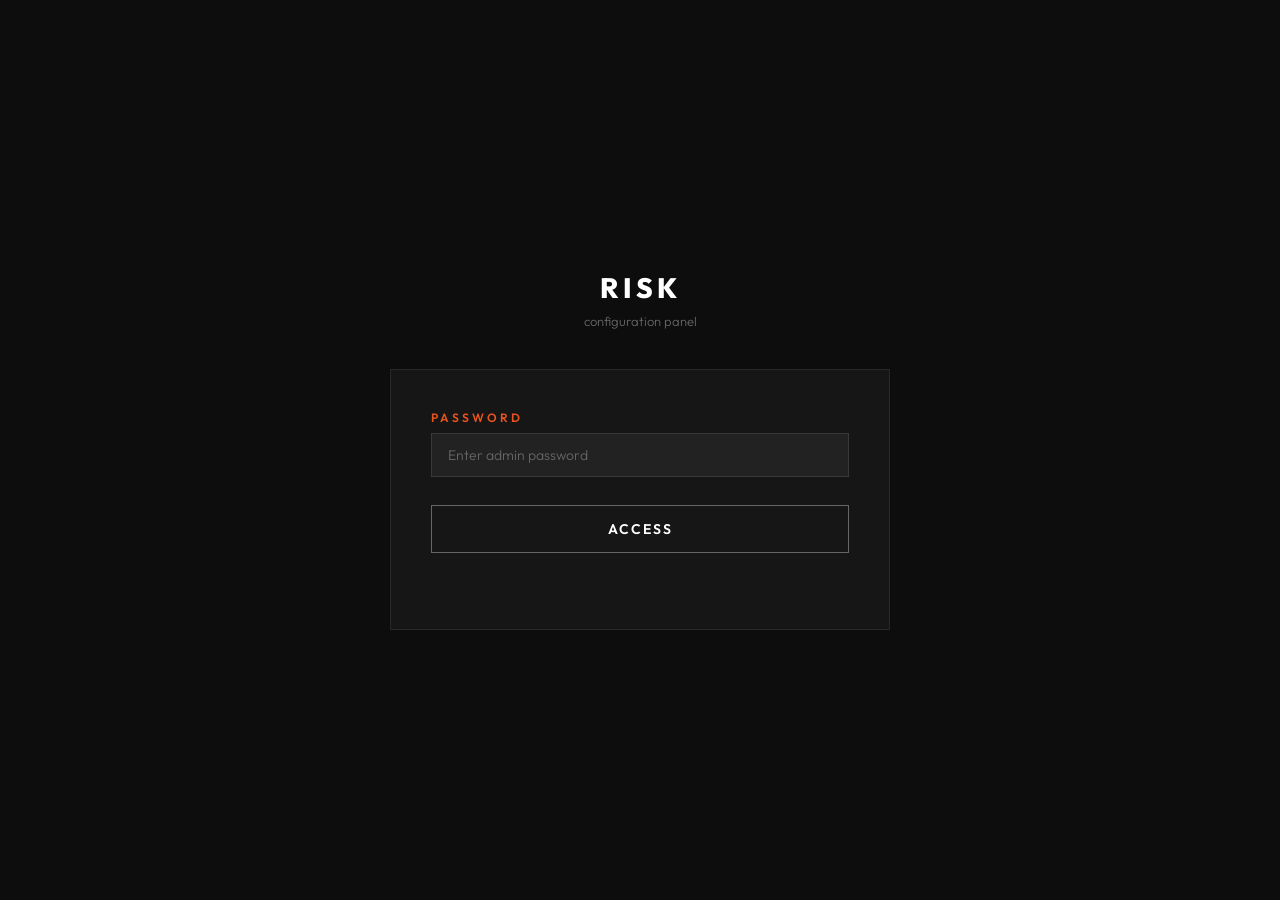
<file: admin.html>
<!DOCTYPE html>
<html lang="en">
<head>
    <meta charset="UTF-8">
    <meta name="viewport" content="width=device-width, initial-scale=1.0">
    <title>RISK Admin</title>
    <link rel="icon" href="/static/favicon.ico">
    <link rel="preconnect" href="https://fonts.googleapis.com">
    <link rel="preconnect" href="https://fonts.gstatic.com" crossorigin>
    <link href="https://fonts.googleapis.com/css2?family=Outfit:wght@300;400;600;800&display=swap" rel="stylesheet">
    <style>
        :root {
            --bg: #0D0D0D;
            --text: #FFFFFF;
            --smoke: #666666;
            --ember: #E8531E;
            --card-bg: rgba(255, 255, 255, 0.04);
            --card-border: rgba(255, 255, 255, 0.08);
            --font: 'Outfit', sans-serif;
        }

        * { margin: 0; padding: 0; box-sizing: border-box; }

        body {
            font-family: var(--font);
            font-weight: 300;
            background: var(--bg);
            color: var(--text);
            min-height: 100vh;
            display: flex;
            align-items: center;
            justify-content: center;
            padding: 20px;
            -webkit-font-smoothing: antialiased;
        }

        .admin-container {
            width: 100%;
            max-width: 500px;
        }

        .admin-title {
            font-weight: 800;
            font-size: 28px;
            letter-spacing: 4px;
            text-align: center;
            margin-bottom: 8px;
            color: var(--text);
        }

        .admin-subtitle {
            text-align: center;
            color: var(--smoke);
            font-size: 13px;
            margin-bottom: 40px;
        }

        #loginPanel, #configPanel {
            background: var(--card-bg);
            border: 1px solid var(--card-border);
            padding: 40px;
        }

        #configPanel { display: none; }

        .field { margin-bottom: 20px; }

        .field label {
            display: block;
            font-weight: 600;
            font-size: 12px;
            letter-spacing: 3px;
            color: var(--ember);
            margin-bottom: 8px;
            text-transform: uppercase;
        }

        .field input {
            width: 100%;
            padding: 12px 16px;
            background: rgba(255, 255, 255, 0.05);
            border: 1px solid rgba(255, 255, 255, 0.1);
            color: var(--text);
            font-family: var(--font);
            font-weight: 300;
            font-size: 14px;
            outline: none;
            transition: border-color 0.3s;
        }

        .field input:focus {
            border-color: var(--ember);
        }

        .field input::placeholder {
            color: var(--smoke);
        }

        .btn-admin {
            width: 100%;
            padding: 14px;
            font-family: var(--font);
            font-weight: 600;
            font-size: 14px;
            letter-spacing: 2px;
            text-transform: uppercase;
            background: transparent;
            color: var(--text);
            border: 1px solid var(--smoke);
            cursor: pointer;
            transition: border-color 0.3s, color 0.3s;
            margin-top: 8px;
        }

        .btn-admin:hover {
            border-color: var(--ember);
            color: var(--ember);
        }

        .msg {
            text-align: center;
            margin-top: 16px;
            font-size: 13px;
            min-height: 20px;
        }

        .msg.ok { color: #22884a; }
        .msg.err { color: var(--ember); }
    </style>
</head>
<body>

<div class="admin-container">
    <h1 class="admin-title">RISK</h1>
    <p class="admin-subtitle">configuration panel</p>

    <div id="loginPanel">
        <div class="field">
            <label>PASSWORD</label>
            <input type="password" id="adminPass" placeholder="Enter admin password" autocomplete="off">
        </div>
        <button class="btn-admin" id="loginBtn">ACCESS</button>
        <p class="msg" id="loginMsg"></p>
    </div>

    <div id="configPanel">
        <div class="field">
            <label>CONTRACT ADDRESS</label>
            <input type="text" id="cfgCA" placeholder="Token contract address">
        </div>
        <div class="field">
            <label>TWITTER URL</label>
            <input type="text" id="cfgTwitter" placeholder="https://x.com/...">
        </div>
        <div class="field">
            <label>BUY URL</label>
            <input type="text" id="cfgBuy" placeholder="https://pump.fun/...">
        </div>
        <button class="btn-admin" id="saveBtn">SAVE</button>
        <p class="msg" id="saveMsg"></p>
    </div>
</div>

<script>
(function() {
    let authHash = '';

    async function sha256(str) {
        const buf = await crypto.subtle.digest('SHA-256', new TextEncoder().encode(str));
        return Array.from(new Uint8Array(buf)).map(b => b.toString(16).padStart(2, '0')).join('');
    }

    document.getElementById('loginBtn').addEventListener('click', async () => {
        const pass = document.getElementById('adminPass').value;
        if (!pass) return;

        authHash = await sha256(pass);
        const msg = document.getElementById('loginMsg');

        try {
            const res = await fetch('/api/config', {
                headers: { 'Authorization': 'Bearer ' + authHash }
            });

            if (res.status === 401) {
                msg.textContent = 'Invalid password.';
                msg.className = 'msg err';
                authHash = '';
                return;
            }

            const data = await res.json();
            document.getElementById('cfgCA').value = data.ca || '';
            document.getElementById('cfgTwitter').value = data.twitter || '';
            document.getElementById('cfgBuy').value = data.buy || '';

            document.getElementById('loginPanel').style.display = 'none';
            document.getElementById('configPanel').style.display = 'block';
        } catch (e) {
            msg.textContent = 'Connection error.';
            msg.className = 'msg err';
        }
    });

    document.getElementById('adminPass').addEventListener('keydown', (e) => {
        if (e.key === 'Enter') document.getElementById('loginBtn').click();
    });

    document.getElementById('saveBtn').addEventListener('click', async () => {
        const msg = document.getElementById('saveMsg');
        const body = {
            ca: document.getElementById('cfgCA').value.trim(),
            twitter: document.getElementById('cfgTwitter').value.trim(),
            buy: document.getElementById('cfgBuy').value.trim()
        };

        try {
            const res = await fetch('/api/config', {
                method: 'POST',
                headers: {
                    'Content-Type': 'application/json',
                    'Authorization': 'Bearer ' + authHash
                },
                body: JSON.stringify(body)
            });

            if (res.ok) {
                msg.textContent = 'Config saved.';
                msg.className = 'msg ok';
            } else {
                const err = await res.json();
                msg.textContent = err.error || 'Save failed.';
                msg.className = 'msg err';
            }
        } catch (e) {
            msg.textContent = 'Connection error.';
            msg.className = 'msg err';
        }

        setTimeout(() => { msg.textContent = ''; }, 3000);
    });
})();
</script>
</body>
</html>
</file>
